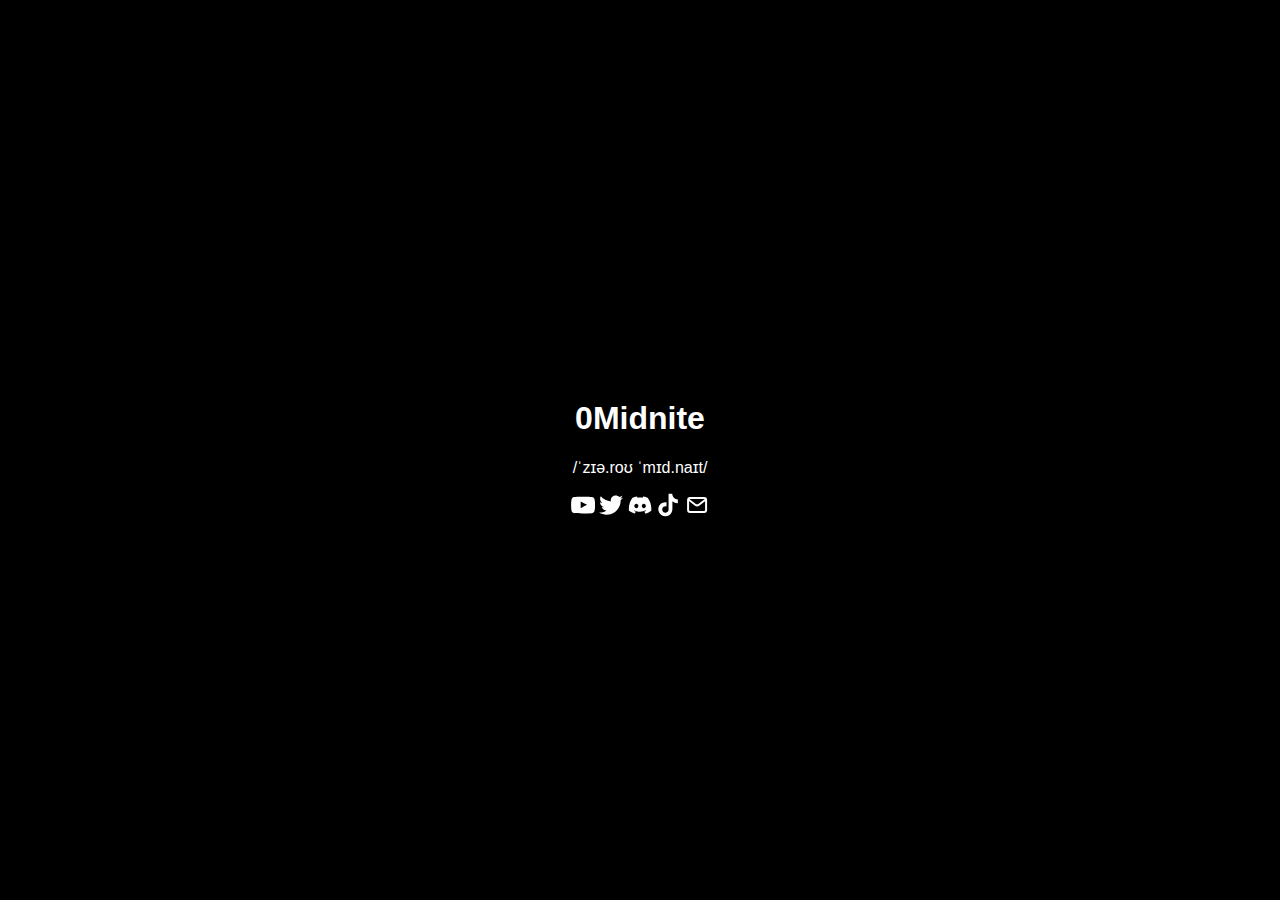
<file: index.html>
<!DOCTYPE html>
<html>
  <head>
    <title>0Midnite</title>
    <link rel="icon" type="icon" href="img/0.jpg">
    <link rel="stylesheet" href="style.css">
    <meta name="viewport" content="width=device-width, initial-scale=1.0">
    <meta content="0Midnite's awesome website" property="og:title"/>
    <meta content="midnite's cool little website" property="og:description"/>
    <meta content="https://0midnite.com" property="og:url"/>
    <meta content="https://0midnite.com/0.jpg" property="og:image"/>
    <meta content="#000" data-react-helmet="true" name="theme-color"/>
  <body>
    <header>
      <div class="container">
        <div class="centered-text">
          <h1>0Midnite</h1>
          <p>/ˈzɪə.roʊ ˈmɪd.naɪt/</p>
          <div>
            <a href='https://youtube.com/@0Midnite?sub_confirmation=1'>
              <img src="img/youtube.svg" alt="youtube" width="24" height="24" class="icon">
            </a>
            <a href='https://twitter.com/intent/user?screen_name=0midnite_'>
              <img src="img/twitter.svg" alt="twitter" width="24" height="24" class="icon">
            </a>
            <a href='https://discord.gg/Rkr8afVVkq'>
              <img src="img/discord.svg" alt="discord" width="24" height="24" class="icon">
            </a>
            <a href='https://tiktok.com/@0midnite'>
              <img src="img/tiktok.svg" alt="tiktok" width="24" height="24" class="icon">
            </a>
            <a href='https://mail.google.com/mail/?view=cm&fs=1&to=0midnite@0mid.lol'>
              <img src="img/email.svg" alt="email" width="24" height="24" class="icon">
            </a>
          </div>
        </div>
      </div>  
    </header>
    <script src="index.js"></script>
  </body>
</html>
</file>
<file: style.css>
body {
    background-color: #000;
    color: #fff;
    font-family: 'Segoe UI', Tahoma, Geneva, Verdana, sans-serif;
    opacity: 0;
    transition: opacity .3s ease-in-out;
    margin: 0;
}
  
.centered-text {
    position: absolute;
    top: 50%;
    left: 50%;
    transform: translate(-50%, -50%);
    text-align: center;
}

.copyright {
    text-align: center;
    text-decoration: none;
}

/*footer {
    width: 100%;
    padding: 10px;
    bottom: 0;
    position: fixed;
    text-align: center;
    position: absolute;
}*/

/*footer {
    position: fixed;
    bottom: 0;
    left: 0;
    width: 100%;
    padding: 10px 0;
    text-align: center;
    font-size: 14px;
    background-color: #0f0f0f;
    color: #0b0b0b;
}*/

button {
    background-color: #101010;
    transition: background-color 0.3s;
    border: none;
    color: #fff;
    border-radius: 7px;
    font-size: 17px;
    padding: 10px 20px;
}

button:hover {
    background: #1f1f1f;
}

a {
	color: #ddd;
    text-decoration: none;
    transition: color 0.3s;
}

a:hover {
	color: #aaa;
}

.icon {
    filter: invert(100%) grayscale(100%);
    transition: transform 0.3s, filter 0.3s;
}

.icon:hover {
    filter: invert(75%) grayscale(100%);
    transform: scale(1.2);
}

.fade-in {
    opacity: 1;
}

.zero {
    width: 160px;
    height: 160px;
    transition: transform 0.3s ease;
}

.zero:hover {
    transform: scale(1.2);
}

.cooltext {
    background-clip: text;
    color: transparent;
    display: inline-block;
    background-image: linear-gradient(to right, #8c00ff, #7d11af);
}
</file>
